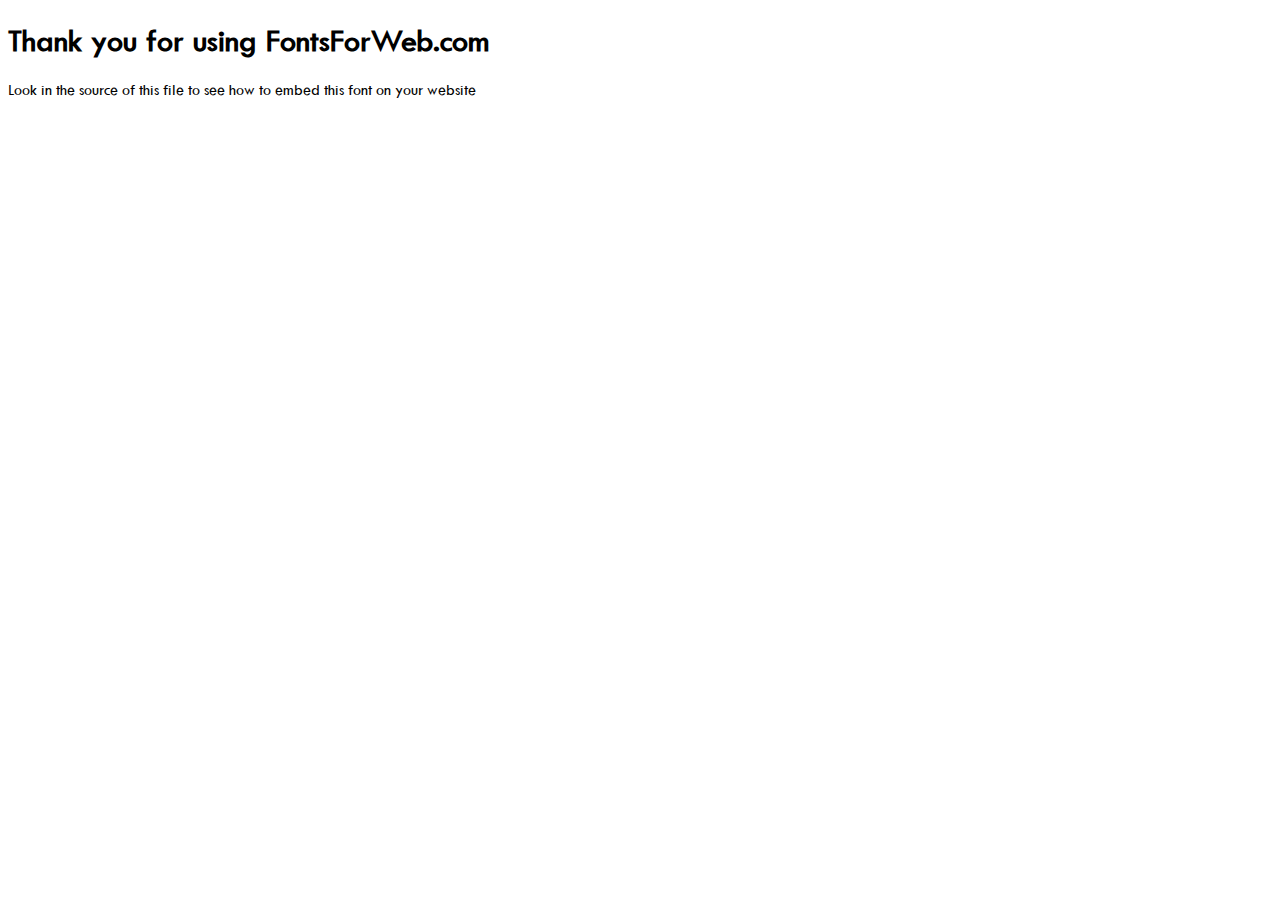
<file: assets/font/index.html>
<!DOCTYPE html>
<html class="no-js">
    <head>
        <meta charset="utf-8">
        <meta http-equiv="X-UA-Compatible" content="IE=edge">
        <title> web font from FontsForWeb.com</title>
        <meta name="description" content="">
        <meta name="viewport" content="width=device-width, initial-scale=1">
        <link rel="stylesheet" href="font.css">
        <style type="text/css">
		/* when @font-face is defined(it is in font.css) you can add the font to any rule by using font-family */
		h1 {
			font-family: 'fontscorecomttwcenmt';
		}
		</style>
    </head>
    <body>
    	<h1>Thank you for using FontsForWeb.com</h1>
        <p class="fontsforweb_fontid_13141">Look in the source of this file to see how to embed this font on your website</p>
    </body>
</html>
</file>
<file: assets/font/font.css>
@font-face {
	font-family: 'fontscorecomttwcenmt';
	src: url('./fontscorecomttwcenmt.eot');
	src: local('fontscorecomttwcenmt'), url('./fontscorecomttwcenmt.woff') format('woff'), url('./fontscorecomttwcenmt.ttf') format('truetype');
}
/* use this class to attach this font to any element i.e. <p class="fontsforweb_fontid_13141">Text with this font applied</p> */
.fontsforweb_fontid_13141 {
	font-family: 'fontscorecomttwcenmt' !important;
}

/* Font downloaded from FontsForWeb.com */
</file>
